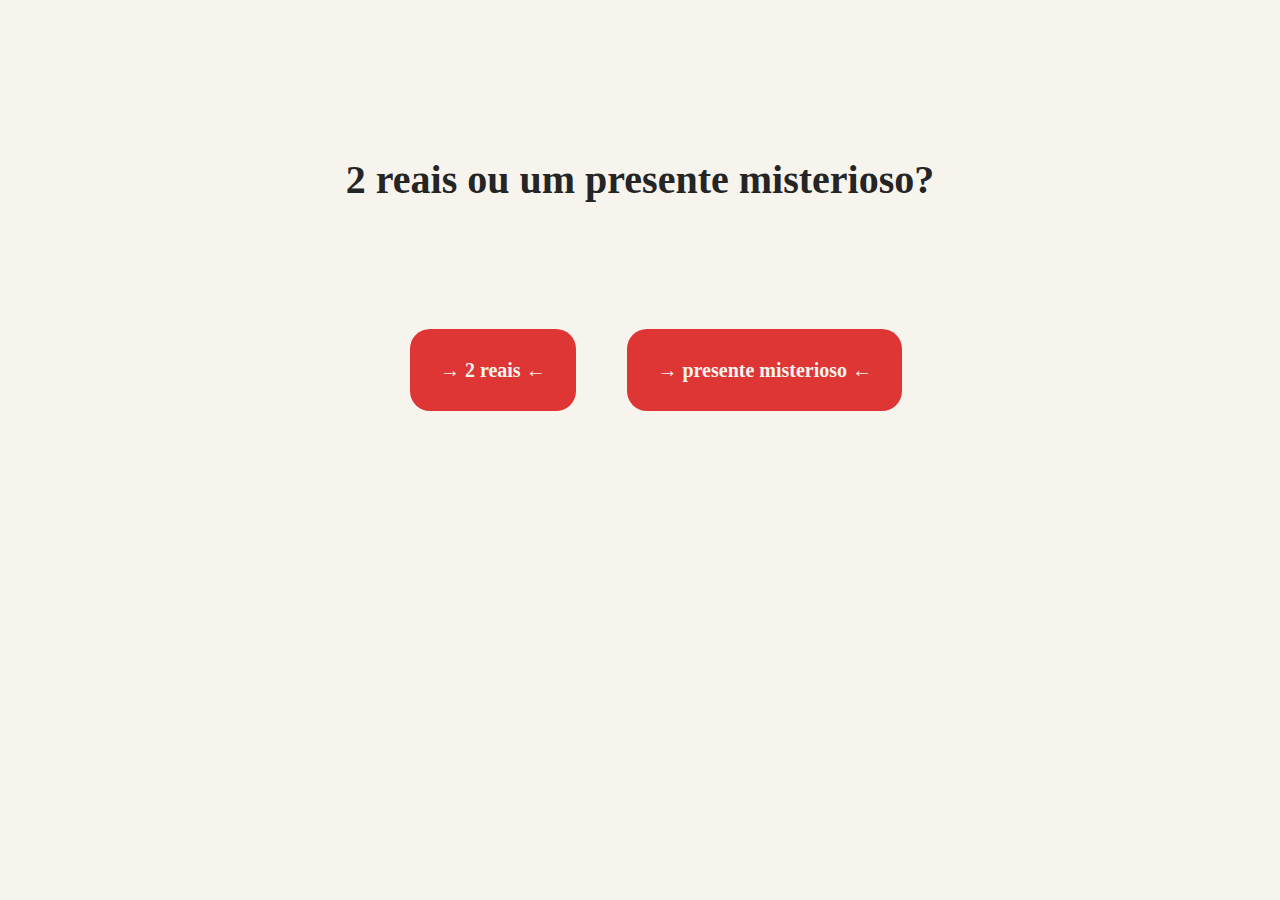
<file: index.html>
<!DOCTYPE html>
<html lang="pt-br">

<head>
    <meta charset="UTF-8">
    <meta name="viewport" content="width=device-width, initial-scale=1.0">
    <title>Niver do Yuki</title>
    <link rel="stylesheet" href="./styles/resets.css">
    <link rel="stylesheet" href="./styles/styles.css">
</head>

<body>
    <div class="conteúdo">
        <h1 class="fonte">2 reais ou um presente misterioso?</h1>
            <ul class="lista">
                <li>
                    <a href="pages/2reais.html" class="link-1 link"> → 2 reais ← </a>
                </li>
                <li>
                    <a href="pages/happy.html" class="link-2 link"> → presente misterioso ← </a>
                </li>
            </ul>
    </div>
</body>

</html>
</file>
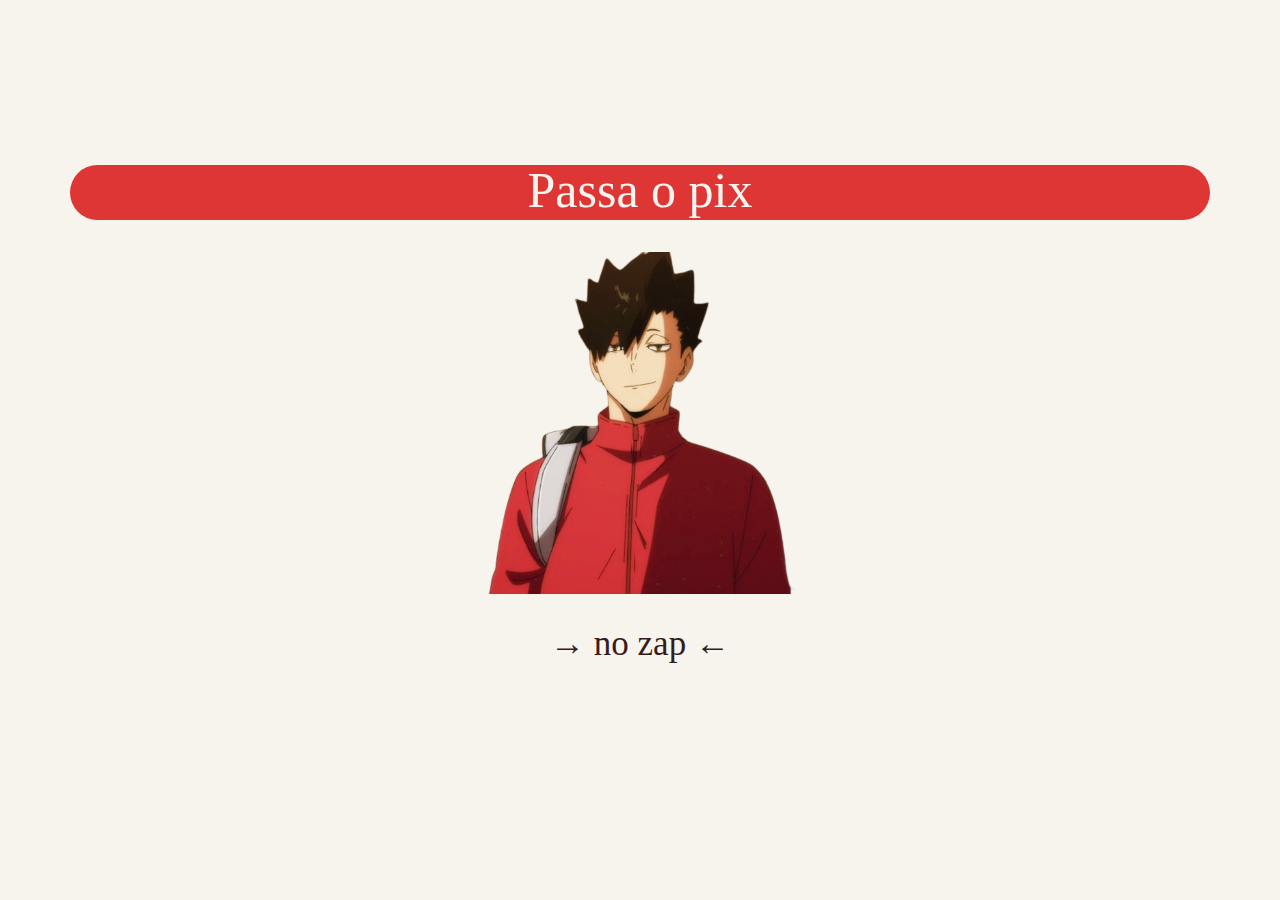
<file: pages/2reais.html>
<!DOCTYPE html>
<html lang="en">
<head>
    <meta charset="UTF-8">
    <meta name="viewport" content="width=device-width, initial-scale=1.0">
    <title>2 REAIS</title>
    <link rel="stylesheet" href="../styles/2reais.css">
    <link rel="stylesheet" href="../styles/resets.css">
</head>
<body>
<div class="mensagem">
    <h2 class="mensagem-texto">Passa o pix</h2>
    <img src="../assets/kuroot.png" class="imagem"/>
    <p class="text">→ no zap ←</p>
</div>
</body>
</html>
</file>
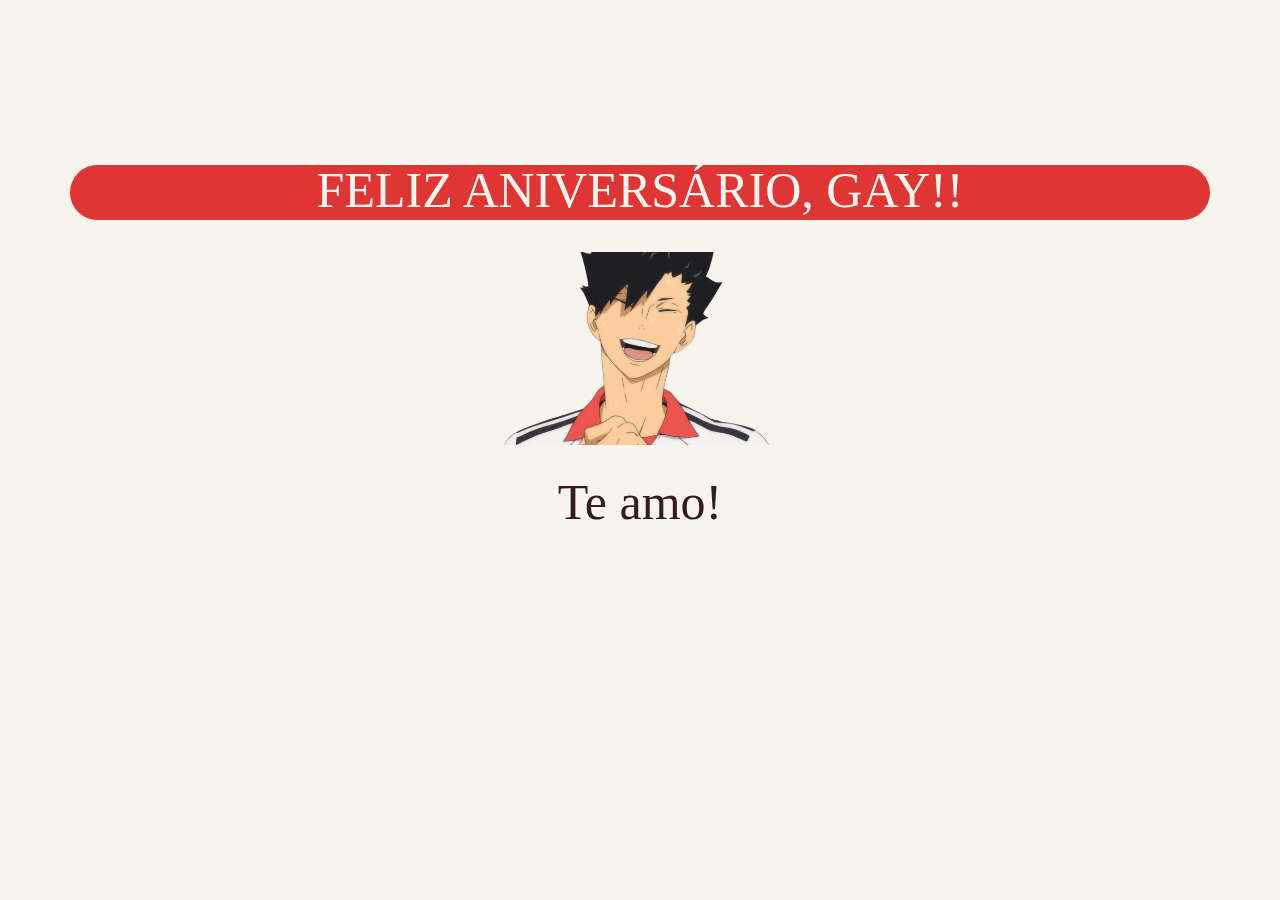
<file: pages/happy.html>
<!DOCTYPE html>
<html lang="en">
<head>
    <meta charset="UTF-8">
    <meta name="viewport" content="width=device-width, initial-scale=1.0">
    <title>HAPPY BDAY</title>
    <link rel="stylesheet" href="../styles/happy.css">
    <link rel="stylesheet" href="../styles/resets.css">
</head>
<body>
<div class="mensagem">
    <h2 class="mensagem-texto">FELIZ ANIVERSÁRIO, GAY!!</h2>
    <img src="../assets/Kuroo.png" class="imagem"/>
    <p class="text">Te amo!</p>
</div>
</body>
</html>
</file>
<file: styles/styles.css>
.conteúdo {
    display: flex;
    justify-content: center;
    flex-direction: column;
    padding: 10rem;
    gap: 10rem;
}

.main {
    display: flex;
    flex-direction: row;
    text-align: center;
    margin-top: 250px;
}

.fonte {
    font-weight: bold;
    font-size: 40px;
    text-align: center;
    color: #252525;
}

.link {
    font-size: 20px;
    text-decoration: none;
    color: #f7f4ee;
    padding: 30px;
    background-color: #de3535;
    border-radius: 20px;
}

.lista {
    display:flex;
    justify-content:space-around;
    width: 80%;
    text-align: center;
    font-weight: bold;
    border: 5rem;
}

.link-1 {
    margin-left: 14rem;
}

@media screen and (max-width: 400px) {
    .mensagem {
        display: flex;
        padding: 10px;
    }

    .mensagem-texto {
        font-size: 30px;
    }

    .imagem {
        width: 60%;
        margin: auto;
    }
}
</file>
<file: styles/2reais.css>
body {
    background-color: #f7f4ee;
}

.mensagem {
    display: flex;
    flex-direction: column;
    text-align: center;
    margin-top: 95px;
    padding: 70px;
}

.mensagem-texto{
    font-size: 50px;
    background-color: #de3535;
    padding-bottom: 5px;
    border-radius: 100px;
    color: #f7f4ee;
}

.text {
    font-size: 50px;
    color: #361d1d;
}

.imagem {
    width: 30%;
    margin: auto;
    padding: 2rem;
}

.text {
    font-size: 35px;
}

@media screen and (max-width: 400px) {
    .mensagem {
        display: flex;
        padding: 10px;
    }

    .mensagem-texto {
        font-size: 30px;
    }

    .imagem {
        width: 60%;
        margin: auto;
    }
}
</file>
<file: styles/happy.css>
body {
    background-color: f7f4ee;
}

.mensagem {
    display: flex;
    flex-direction: column;
    text-align: center;
    margin-top: 95px;
    padding: 70px;
}

.mensagem-texto{
    font-size: 50px;
    background-color: #de3535;
    padding-bottom: 5px;
    border-radius: 100px;
    color: #f7f4ee;
}

.imagem {
    width: 30%;
    margin: auto;
    padding: 2rem;
}

.text {
    font-size: 50px;
    color: #361d1d;
}

@media screen and (max-width: 400px) {
    .mensagem {
        display: flex;
        padding: 10px;
    }

    .mensagem-texto {
        font-size: 30px;
    }

    .imagem {
        width: 60%;
        margin: auto;
    }
}
</file>
<file: styles/resets.css>
html, body, div, span, applet, object, iframe,
h1, h2, h3, h4, h5, h6, p, blockquote, pre,
a, abbr, acronym, address, big, cite, code,
del, dfn, em, img, ins, kbd, q, s, samp,
small, strike, strong, sub, sup, tt, var,
b, u, i, center,
dl, dt, dd, ol, ul, li,
fieldset, form, label, legend,
table, caption, tbody, tfoot, thead, tr, th, td,
article, aside, canvas, details, embed, 
figure, figcaption, footer, header, hgroup, 
menu, nav, output, ruby, section, summary,
time, mark, audio, video {
	margin: 0;
	padding: 0;
	border: 0;
	font-size: 100%;
	font: inherit;
	vertical-align: baseline;
}
/* HTML5 display-role reset for older browsers */
article, aside, details, figcaption, figure, 
footer, header, hgroup, menu, nav, section {
	display: block;
}
body {
	line-height: 1;
	background-color: #f7f4ee;
}
ol, ul {
	list-style: none;
}
blockquote, q {
	quotes: none;
}
blockquote:before, blockquote:after,
q:before, q:after {
	content: '';
	content: none;
}
table {
	border-collapse: collapse;
	border-spacing: 0;
}
</file>
